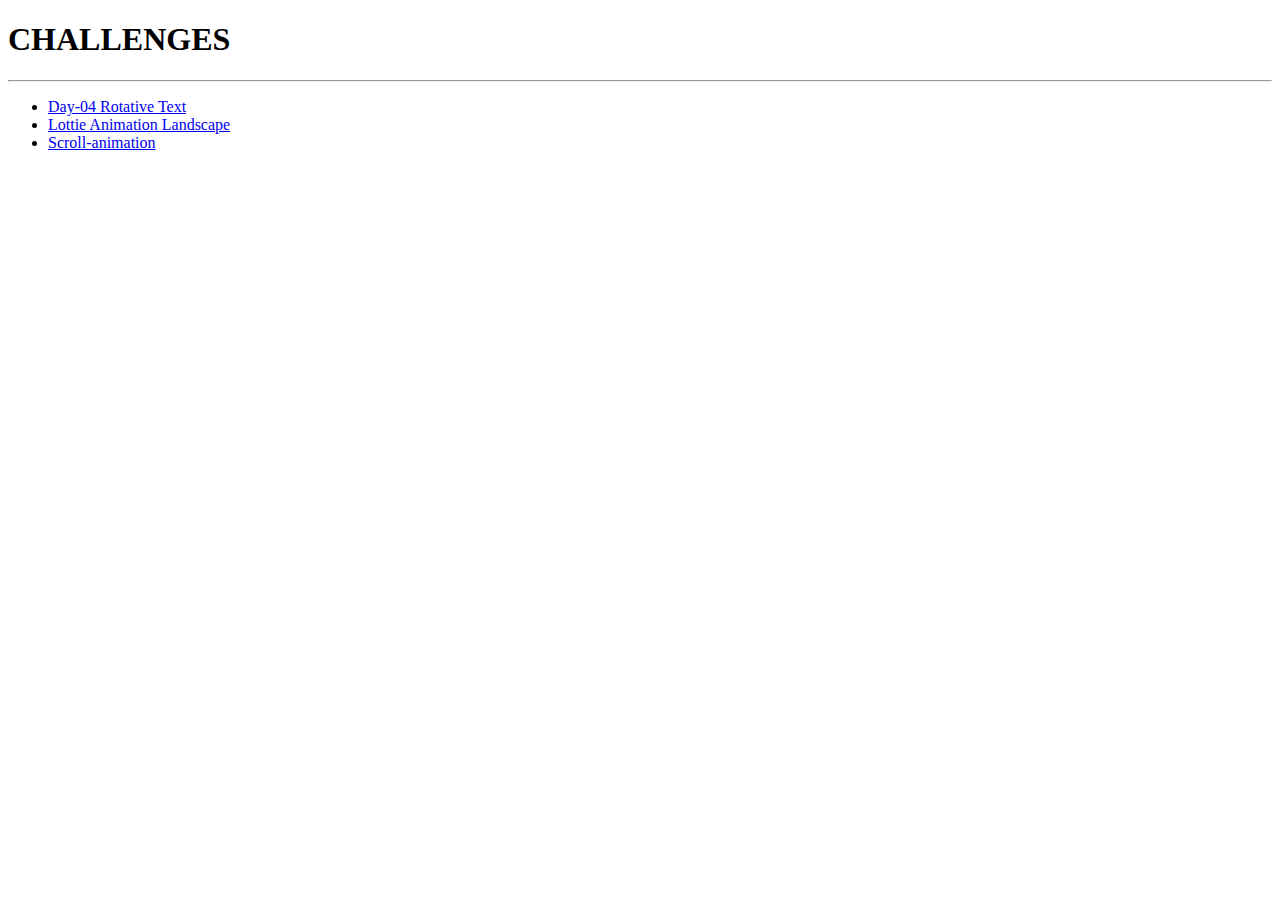
<file: index.html>
<!DOCTYPE html>
<html lang="en">
<head>
  <meta charset="UTF-8">
  <meta name="viewport" content="width=device-width, initial-scale=1.0">
  <title>CSS-ANIMATION-CHALLENGES</title>
</head>
<body>
  <h1>CHALLENGES</h1>
  <hr>

  <ul>
    <li><a href="./Challenges/day-04/day-04-rotative-text.html">Day-04 Rotative Text</a></li>
    <li><a href="./Challenges/lottie-animated-landscape/index.html">Lottie Animation Landscape</a></li>
    <li><a href="./Challenges/scroll-animation/index.html">Scroll-animation</a></li>
  </ul>
</body>
</html>
</file>
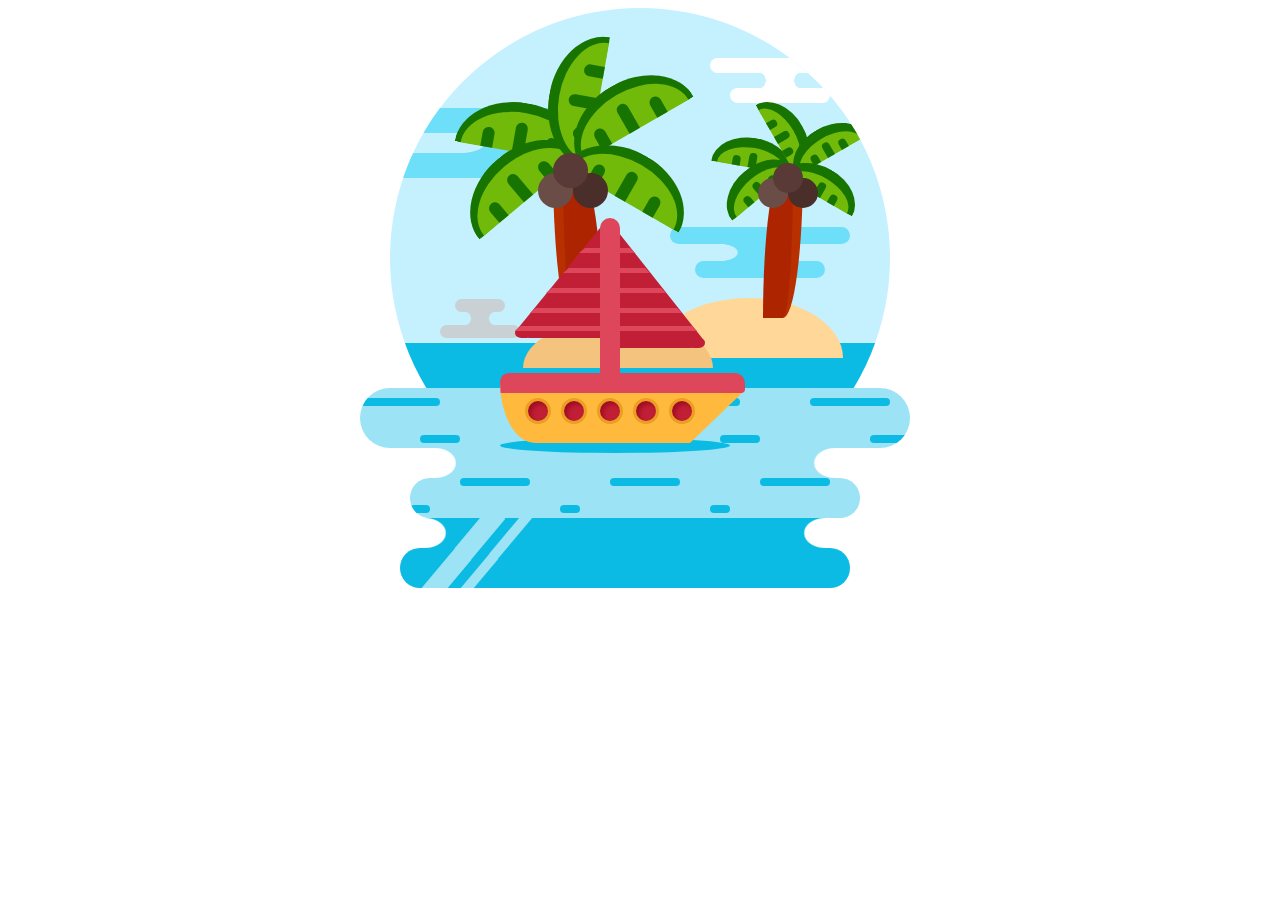
<file: Challenges/lottie-animated-landscape/index.html>
<!DOCTYPE html>
<html lang="en">
<head>
  <meta charset="UTF-8">
  <meta name="viewport" content="width=device-width, initial-scale=1.0">
  <link rel="stylesheet" href="index.css">
  <title>Lottie animated landscape</title>
</head>
<body>
  <div class='landscape landscape-container'>
    <div class='landscape-background'>
      <div class='sky-container'>
        <div class='sky-background'>
          <div class='cloud-large'>
            <div class='cloud-top'></div>
            <div class='cloud-middle'></div>
            <div class='cloud-bottom'></div>
          </div>
          <div class='cloud-small'>
            <div class='cloud-top'></div>
            <div class='cloud-middle'></div>
            <div class='cloud-bottom'></div>
          </div>
          <div class='cloud-tiny'>
            <div class='cloud-top'></div>
            <div class='cloud-middle'></div>
            <div class='cloud-bottom'></div>
          </div>
          <div class='cloud-medium'>
            <div class='cloud-top'></div>
            <div class='cloud-middle'></div>
            <div class='cloud-bottom'></div>
          </div>
        </div>
        <div class='sky-background'>
          <div class='cloud-large'>
            <div class='cloud-top'></div>
            <div class='cloud-middle'></div>
            <div class='cloud-bottom'></div>
          </div>
          <div class='cloud-small'>
            <div class='cloud-top'></div>
            <div class='cloud-middle'></div>
            <div class='cloud-bottom'></div>
          </div>
          <div class='cloud-tiny'>
            <div class='cloud-top'></div>
            <div class='cloud-middle'></div>
            <div class='cloud-bottom'></div>
          </div>
          <div class='cloud-medium'>
            <div class='cloud-top'></div>
            <div class='cloud-middle'></div>
            <div class='cloud-bottom'></div>
          </div>
        </div>
      </div>
      <div class='skyline-ocean'>
        <div class='big-islan-container'>
          <div class='island back-big-island'>
            <div class='palm-right-container'>
              <div class='big-tree tree-right'>
                <div class='leaf-container'> 
                  <div class='leaf leaf-five'>
                    <div class='veins'>
                      <div class='vein'></div>
                      <div class='vein bigVein'></div>
                      <div class='vein'></div>
                    </div>
                  </div>
                  <div class='leaf leaf-one'>
                    <div class='veins'>
                      <div class='vein'></div>
                      <div class='vein bigVein'></div>
                      <div class='vein'></div>
                    </div>
                  </div>
                  <div class='leaf leaf-two'>
                    <div class='veins'>
                      <div class='vein'></div>
                      <div class='vein bigVein'></div>
                      <div class='vein'></div>
                    </div>
                  </div>
                  <div class='leaf leaf-three'>
                    <div class='veins'>
                      <div class='vein'></div>
                      <div class='vein bigVein'></div>
                      <div class='vein'></div>
                    </div>
                  </div>
                  <div class='leaf leaf-four'>
                    <div class='veins'>
                      <div class='vein'></div>
                      <div class='vein bigVein'></div>
                      <div class='vein'></div>
                    </div>
                  </div>
                </div>
                <div class='cocunuts-container'>
                  <div class='cocunut cocunut-one'></div>
                  <div class='cocunut cocunut-two'></div>
                  <div class='cocunut cocunut-three'></div>
                </div>
              </div>
            </div>
          </div>
          <div class='island front-big-island'>
            <div class='palm-left-container'>
              <div class='big-tree tree-left'>
                <div class='leaf-container'>
                  <div class='leaf leaf-five'>
                    <div class='veins'>
                      <div class='vein'></div>
                      <div class='vein bigVein'></div>
                      <div class='vein'></div>
                    </div>
                  </div>
                  <div class='leaf leaf-one'>
                    <div class='veins'>
                      <div class='vein'></div>
                      <div class='vein bigVein'></div>
                      <div class='vein'></div>
                    </div>
                  </div>
                  <div class='leaf leaf-two'>
                    <div class='veins'>
                      <div class='vein'></div>
                      <div class='vein bigVein'></div>
                      <div class='vein'></div>
                    </div>
                  </div>
                  <div class='leaf leaf-three'>
                    <div class='veins'>
                      <div class='vein'></div>
                      <div class='vein bigVein'></div>
                      <div class='vein'></div>
                    </div>
                  </div>
                  <div class='leaf leaf-four'>
                    <div class='veins'>
                      <div class='vein'></div>
                      <div class='vein bigVein'></div>
                      <div class='vein'></div>
                    </div>
                  </div>
                </div>
                <div class='cocunuts-container'>
                  <div class='cocunut cocunut-one'></div>
                  <div class='cocunut cocunut-two'></div>
                  <div class='cocunut cocunut-three'></div>
                </div>
              </div>
            </div>
          </div>
        </div>
        <div class='small-islan-container'>
          <div class='island back-small-island'>
            <div class='palm-right-container'>
              <div class='small-tree tree-right'>
                <div class='leaf-container'> 
                  <div class='leaf leaf-five'>
                    <div class='veins'>
                      <div class='vein'></div>
                      <div class='vein bigVein'></div>
                      <div class='vein'></div>
                    </div>
                  </div>
                  <div class='leaf leaf-one'>
                    <div class='veins'>
                      <div class='vein'></div>
                      <div class='vein bigVein'></div>
                      <div class='vein'></div>
                    </div>
                  </div>
                  <div class='leaf leaf-two'>
                    <div class='veins'>
                      <div class='vein'></div>
                      <div class='vein bigVein'></div>
                      <div class='vein'></div>
                    </div>
                  </div>
                  <div class='leaf leaf-three'>
                    <div class='veins'>
                      <div class='vein'></div>
                      <div class='vein bigVein'></div>
                      <div class='vein'></div>
                    </div>
                  </div>
                  <div class='leaf leaf-four'>
                    <div class='veins'>
                      <div class='vein'></div>
                      <div class='vein bigVein'></div>
                      <div class='vein'></div>
                    </div>
                  </div>
                </div>
                <div class='cocunuts-container'>
                  <div class='cocunut cocunut-one'></div>
                  <div class='cocunut cocunut-two'></div>
                  <div class='cocunut cocunut-three'></div>
                </div>
              </div>
            </div>
          </div>
          <div class='island front-small-island'>
            <div class='palm-left-container'>
              <div class='small-tree tree-left'>
                <div class='leaf-container'>
                  <div class='leaf leaf-five'>
                    <div class='veins'>
                      <div class='vein'></div>
                      <div class='vein bigVein'></div>
                      <div class='vein'></div>
                    </div>
                  </div>
                  <div class='leaf leaf-one'>
                    <div class='veins'>
                      <div class='vein'></div>
                      <div class='vein bigVein'></div>
                      <div class='vein'></div>
                    </div>
                  </div>
                  <div class='leaf leaf-two'>
                    <div class='veins'>
                      <div class='vein'></div>
                      <div class='vein bigVein'></div>
                      <div class='vein'></div>
                    </div>
                  </div>
                  <div class='leaf leaf-three'>
                    <div class='veins'>
                      <div class='vein'></div>
                      <div class='vein bigVein'></div>
                      <div class='vein'></div>
                    </div>
                  </div>
                  <div class='leaf leaf-four'>
                    <div class='veins'>
                      <div class='vein'></div>
                      <div class='vein bigVein'></div>
                      <div class='vein'></div>
                    </div>
                  </div>
                </div>
                <div class='cocunuts-container'>
                  <div class='cocunut cocunut-one'></div>
                  <div class='cocunut cocunut-two'></div>
                  <div class='cocunut cocunut-three'></div>
                </div>
              </div>
            </div>
          </div>
        </div>
        <div class='big-islan-container'>
          <div class='island back-big-island'>
            <div class='palm-right-container'>
              <div class='big-tree tree-right'>
                <div class='leaf-container'> 
                  <div class='leaf leaf-five'>
                    <div class='veins'>
                      <div class='vein'></div>
                      <div class='vein bigVein'></div>
                      <div class='vein'></div>
                    </div>
                  </div>
                  <div class='leaf leaf-one'>
                    <div class='veins'>
                      <div class='vein'></div>
                      <div class='vein bigVein'></div>
                      <div class='vein'></div>
                    </div>
                  </div>
                  <div class='leaf leaf-two'>
                    <div class='veins'>
                      <div class='vein'></div>
                      <div class='vein bigVein'></div>
                      <div class='vein'></div>
                    </div>
                  </div>
                  <div class='leaf leaf-three'>
                    <div class='veins'>
                      <div class='vein'></div>
                      <div class='vein bigVein'></div>
                      <div class='vein'></div>
                    </div>
                  </div>
                  <div class='leaf leaf-four'>
                    <div class='veins'>
                      <div class='vein'></div>
                      <div class='vein bigVein'></div>
                      <div class='vein'></div>
                    </div>
                  </div>
                </div>
                <div class='cocunuts-container'>
                  <div class='cocunut cocunut-one'></div>
                  <div class='cocunut cocunut-two'></div>
                  <div class='cocunut cocunut-three'></div>
                </div>
              </div>
            </div>
          </div>
          <div class='island front-big-island'>
            <div class='palm-left-container'>
              <div class='big-tree tree-left'>
                <div class='leaf-container'>
                  <div class='leaf leaf-five'>
                    <div class='veins'>
                      <div class='vein'></div>
                      <div class='vein bigVein'></div>
                      <div class='vein'></div>
                    </div>
                  </div>
                  <div class='leaf leaf-one'>
                    <div class='veins'>
                      <div class='vein'></div>
                      <div class='vein bigVein'></div>
                      <div class='vein'></div>
                    </div>
                  </div>
                  <div class='leaf leaf-two'>
                    <div class='veins'>
                      <div class='vein'></div>
                      <div class='vein bigVein'></div>
                      <div class='vein'></div>
                    </div>
                  </div>
                  <div class='leaf leaf-three'>
                    <div class='veins'>
                      <div class='vein'></div>
                      <div class='vein bigVein'></div>
                      <div class='vein'></div>
                    </div>
                  </div>
                  <div class='leaf leaf-four'>
                    <div class='veins'>
                      <div class='vein'></div>
                      <div class='vein bigVein'></div>
                      <div class='vein'></div>
                    </div>
                  </div>
                </div>
                <div class='cocunuts-container'>
                  <div class='cocunut cocunut-one'></div>
                  <div class='cocunut cocunut-two'></div>
                  <div class='cocunut cocunut-three'></div>
                </div>
              </div>
            </div>
          </div>
        </div>
        <div class='small-islan-container'>
          <div class='island back-small-island'>
            <div class='palm-right-container'>
              <div class='small-tree tree-right'>
                <div class='leaf-container'> 
                  <div class='leaf leaf-five'>
                    <div class='veins'>
                      <div class='vein'></div>
                      <div class='vein bigVein'></div>
                      <div class='vein'></div>
                    </div>
                  </div>
                  <div class='leaf leaf-one'>
                    <div class='veins'>
                      <div class='vein'></div>
                      <div class='vein bigVein'></div>
                      <div class='vein'></div>
                    </div>
                  </div>
                  <div class='leaf leaf-two'>
                    <div class='veins'>
                      <div class='vein'></div>
                      <div class='vein bigVein'></div>
                      <div class='vein'></div>
                    </div>
                  </div>
                  <div class='leaf leaf-three'>
                    <div class='veins'>
                      <div class='vein'></div>
                      <div class='vein bigVein'></div>
                      <div class='vein'></div>
                    </div>
                  </div>
                  <div class='leaf leaf-four'>
                    <div class='veins'>
                      <div class='vein'></div>
                      <div class='vein bigVein'></div>
                      <div class='vein'></div>
                    </div>
                  </div>
                </div>
                <div class='cocunuts-container'>
                  <div class='cocunut cocunut-one'></div>
                  <div class='cocunut cocunut-two'></div>
                  <div class='cocunut cocunut-three'></div>
                </div>
              </div>
            </div>
          </div>
          <div class='island front-small-island'>
            <div class='palm-left-container'>
              <div class='small-tree tree-left'>
                <div class='leaf-container'>
                  <div class='leaf leaf-five'>
                    <div class='veins'>
                      <div class='vein'></div>
                      <div class='vein bigVein'></div>
                      <div class='vein'></div>
                    </div>
                  </div>
                  <div class='leaf leaf-one'>
                    <div class='veins'>
                      <div class='vein'></div>
                      <div class='vein bigVein'></div>
                      <div class='vein'></div>
                    </div>
                  </div>
                  <div class='leaf leaf-two'>
                    <div class='veins'>
                      <div class='vein'></div>
                      <div class='vein bigVein'></div>
                      <div class='vein'></div>
                    </div>
                  </div>
                  <div class='leaf leaf-three'>
                    <div class='veins'>
                      <div class='vein'></div>
                      <div class='vein bigVein'></div>
                      <div class='vein'></div>
                    </div>
                  </div>
                  <div class='leaf leaf-four'>
                    <div class='veins'>
                      <div class='vein'></div>
                      <div class='vein bigVein'></div>
                      <div class='vein'></div>
                    </div>
                  </div>
                </div>
                <div class='cocunuts-container'>
                  <div class='cocunut cocunut-one'></div>
                  <div class='cocunut cocunut-two'></div>
                  <div class='cocunut cocunut-three'></div>
                </div>
              </div>
            </div>
          </div>
        </div>
      </div>
    </div>
    <div class='landscape-ocean'>
      <div class='landscape-oceanLight'>
        <div class='sailboat-container'>
          <div class='sailboat-shadow'></div>
          <div class='sail'>
            <div class='headsail'></div>
            <div class='mainsail'></div>
          </div>
          <div class='mast'></div>
          <div class='battens-container'>
            <div class='battens battenOne'></div>
            <div class='battens battenTwo'></div>
            <div class='battens battenThree'></div>
            <div class='battens battenFour'></div>
            <div class='battens battenFive'></div>
          </div>
          <div class='hull'>
            <div class='stern'></div>
            <div class='bodyHull'></div>
            <div class='bow'>
              <div class='bowTop'></div>
              <div class='bowdown'></div>
            </div>
          </div>
          <div class='windows'>
            <div class='window'></div>
            <div class='window'></div>
            <div class='window'></div>
            <div class='window'></div>
            <div class='window'></div>
          </div>
        </div>
        <div class='oceanLight-container'>
          <div class='oceanLight-top'>
            <div class='tide-container'>
              <div class='tide-top'>
                <div class='wave wave-extra-large'></div>
                <div class='wave wave-small'></div>
              </div>
              <div class='tide-top'>
                <div class='wave wave-extra-large'></div>
                <div class='wave wave-small'></div>
              </div>
              <div class='tide-top'>
                <div class='wave wave-extra-large'></div>
                <div class='wave wave-small'></div>
              </div>
              <div class='tide-top'>
                <div class='wave wave-extra-large'></div>
                <div class='wave wave-small'></div>
              </div>
              <div class='tide-top'>
                <div class='wave wave-extra-large'></div>
                <div class='wave wave-small'></div>
              </div>
              <div class='tide-top'>
                <div class='wave wave-extra-large'></div>
                <div class='wave wave-small'></div>
              </div>
            </div>
          </div>
          <div class='oceanLight-middle'>
            <!--<div class='tide-container'>
              <div class='tide-middle'>
                <div class='wave wave-medium'></div>
              </div>
              <div class='tide-middle'>
                <div class='wave wave-medium'></div>
              </div>
              <div class='tide-middle'>
                <div class='wave wave-medium'></div>
              </div>
              <div class='tide-middle'>
                <div class='wave wave-medium'></div>
              </div>
              <div class='tide-middle'>
                <div class='wave wave-medium'></div>
              </div>
            </div>-->
          </div>
          <div class='oceanLight-bottom'>
            <div class='tide-container'>
              <div class='tide-bottom'>
                <div class='wave wave-large'></div>
                <div class='wave wave-tiny'></div>
              </div>
              <div class='tide-bottom'>
                <div class='wave wave-large'></div>
                <div class='wave wave-tiny'></div>
              </div>
              <div class='tide-bottom'>
                <div class='wave wave-large'></div>
                <div class='wave wave-tiny'></div>
              </div>
              <div class='tide-bottom'>
                <div class='wave wave-large'></div>
                <div class='wave wave-tiny'></div>
              </div>
              <div class='tide-bottom'>
                <div class='wave wave-large'></div>
                <div class='wave wave-tiny'></div>
              </div>
            </div>
          </div>
        </div>
      </div>
      <div class='landscape-oceanDark'>
        <div class='oceanDark-top'>
          <div class='ocean-currents-container'>
            <div class='ocean-currents'></div>
          </div>
        </div>
        <div class='oceanDark-middle'>
          <div class='ocean-currents-container'>
            <div class='ocean-currents'></div>
          </div>
        </div>
      </div>
    </div>
  </div>
</body>
</html>
</file>
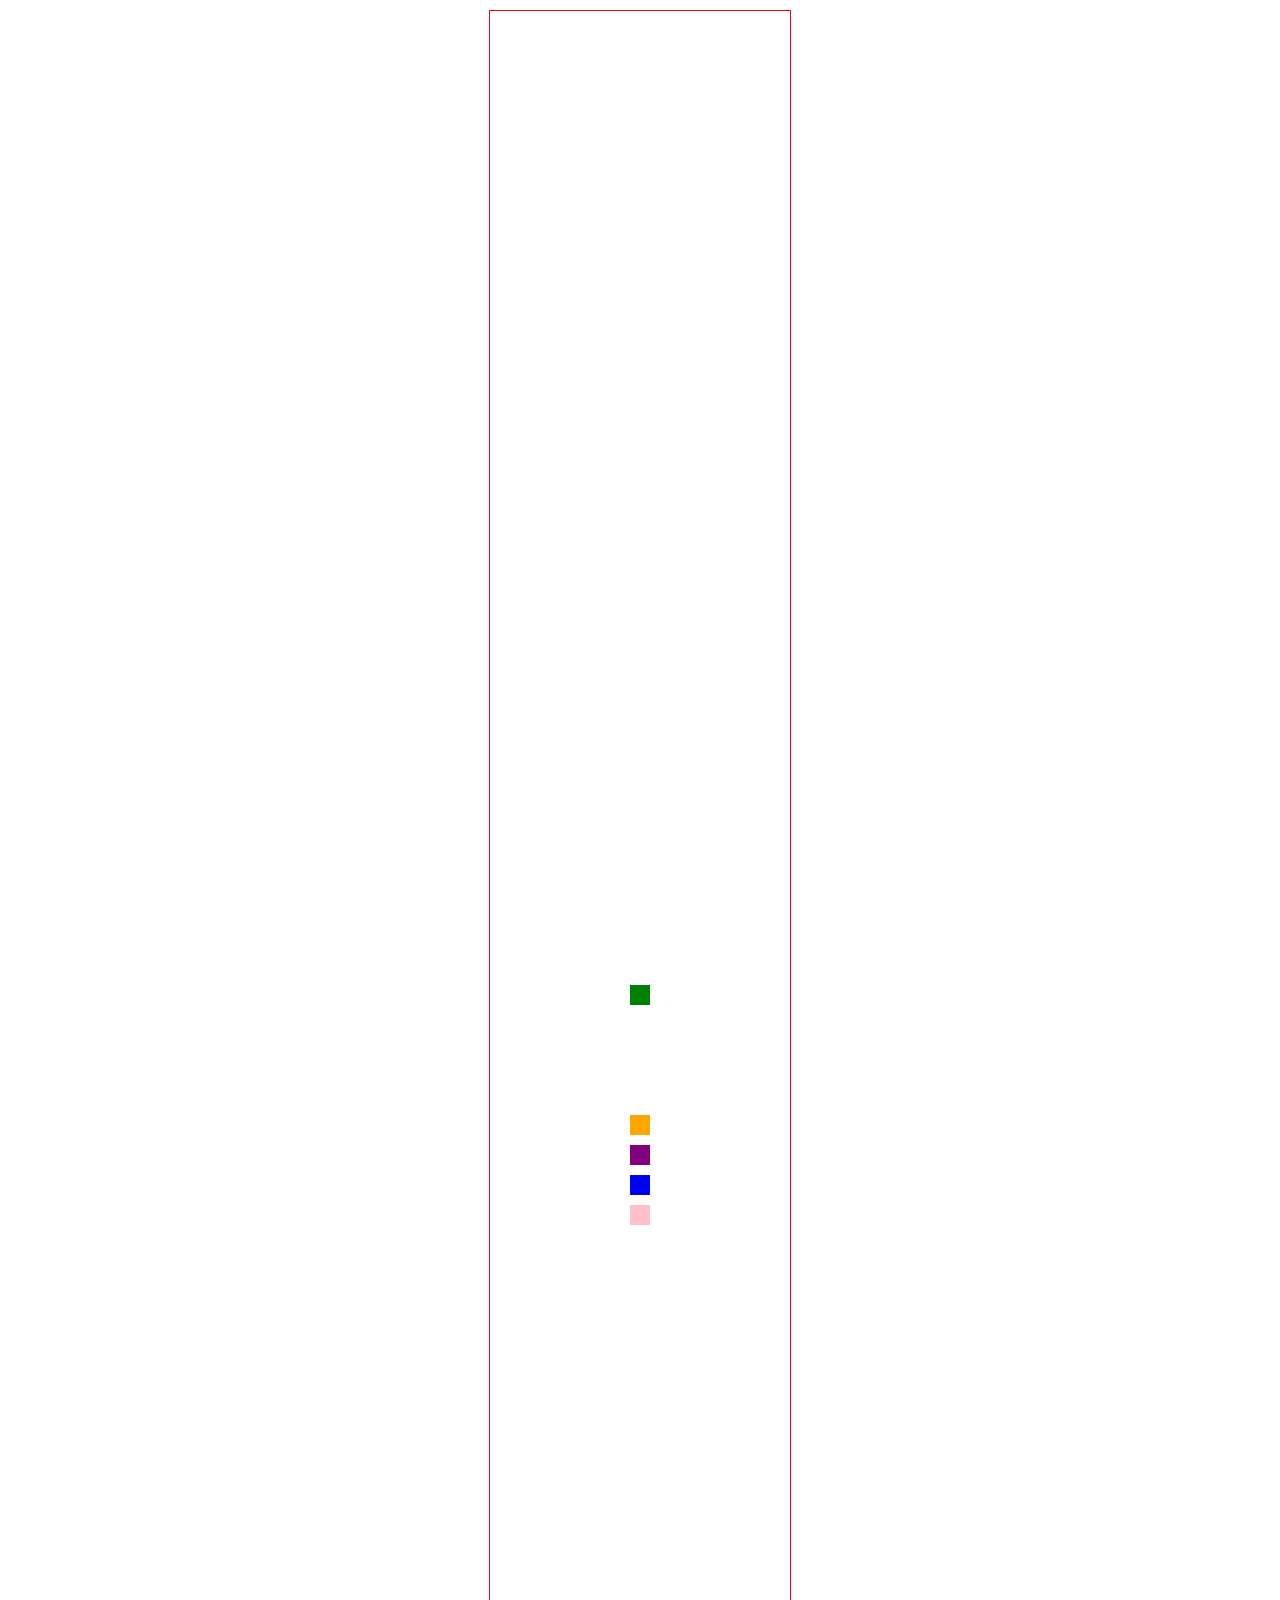
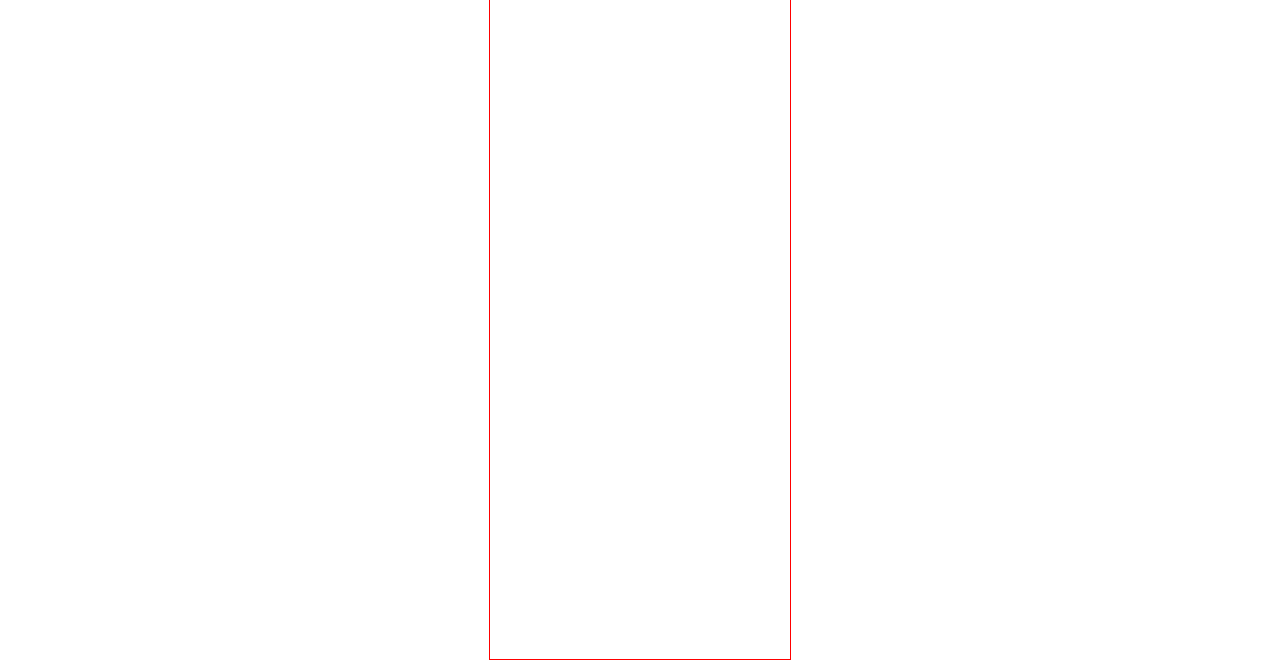
<file: Challenges/scroll-animation-2/index.html>
<!DOCTYPE html>
<html lang="en">
<head>
  <meta charset="UTF-8">
  <meta name="viewport" content="width=device-width, initial-scale=1.0">
  <link rel="stylesheet" href="style.css">
  <script src="blocks.js"></script>
  <title>Scroll animation blocks</title>
</head>
<body>
  <div class="containner">
    <div class="block block1"></div>
    <div class="block block2"></div>
    <div class="block block3"></div>  
    <div class="block block4"></div>  
    <div class="block block5"></div>  
  </div>
</body>
</html>
</file>
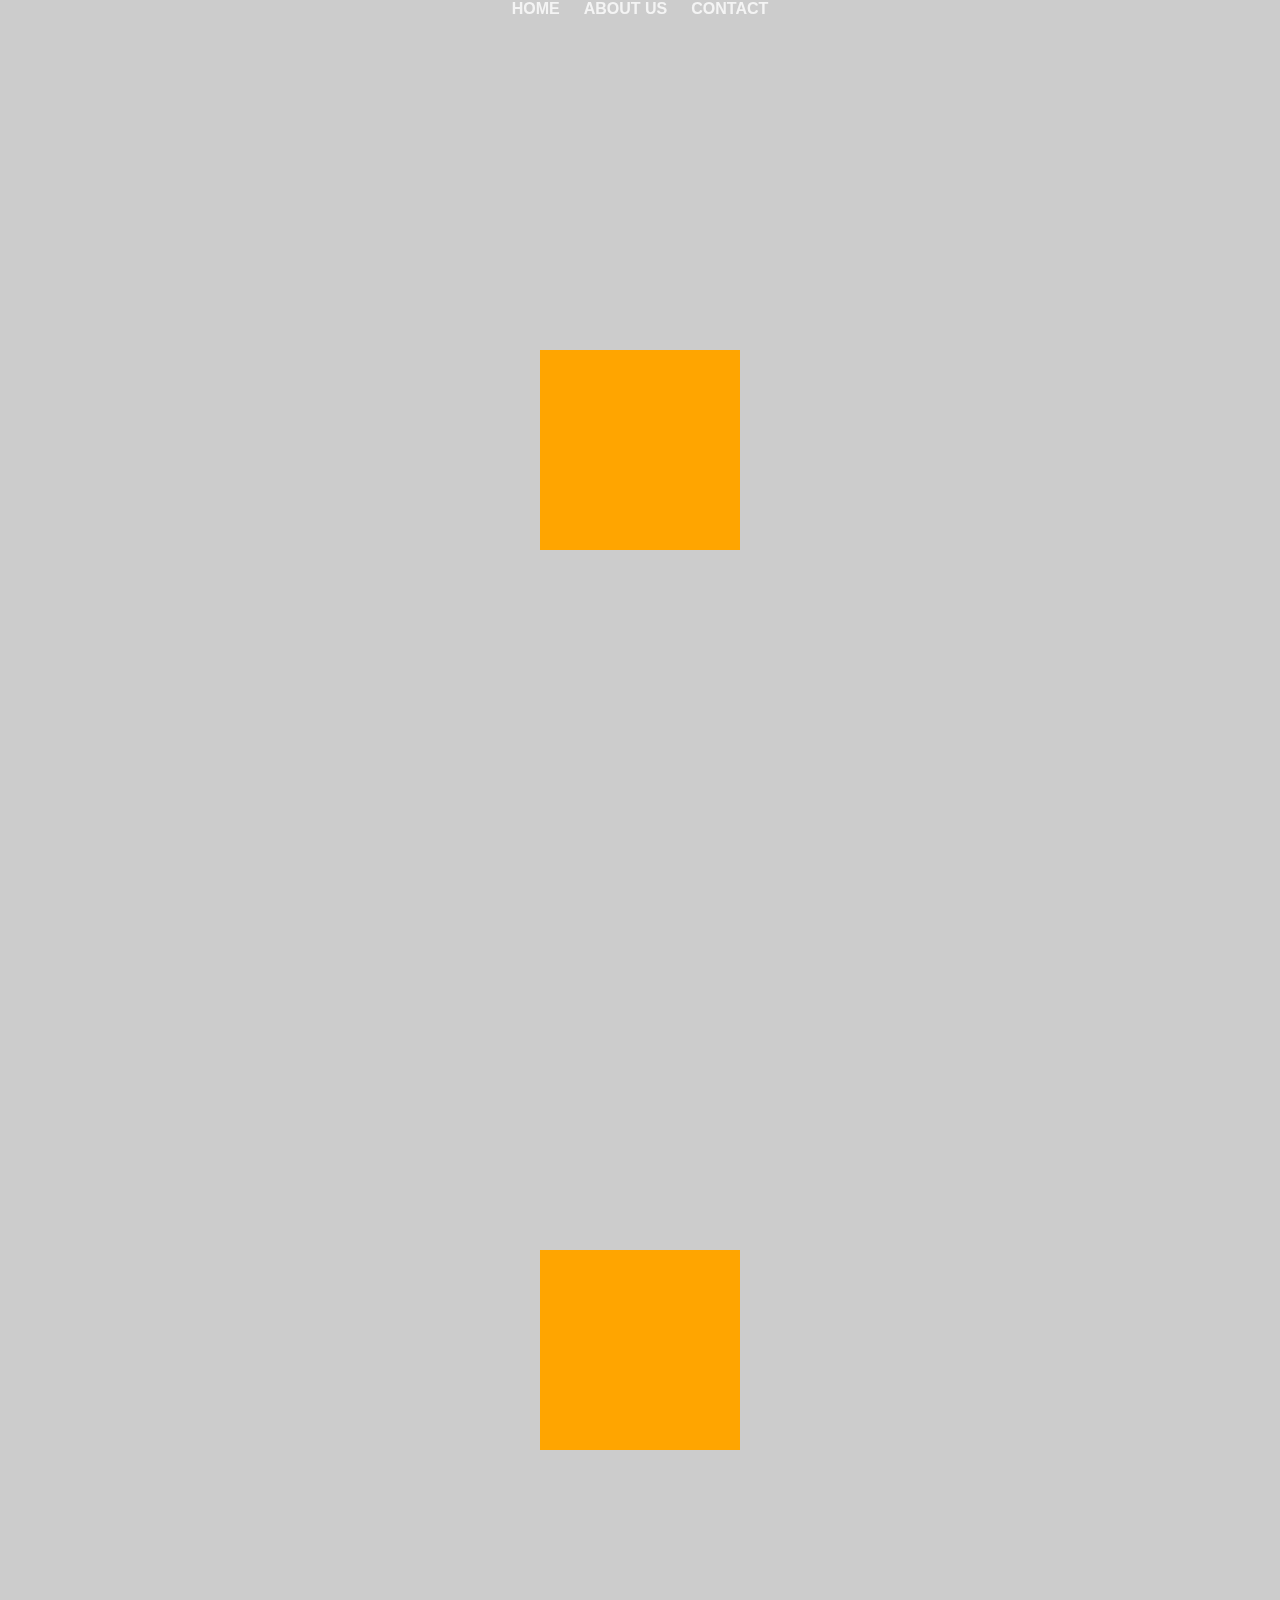
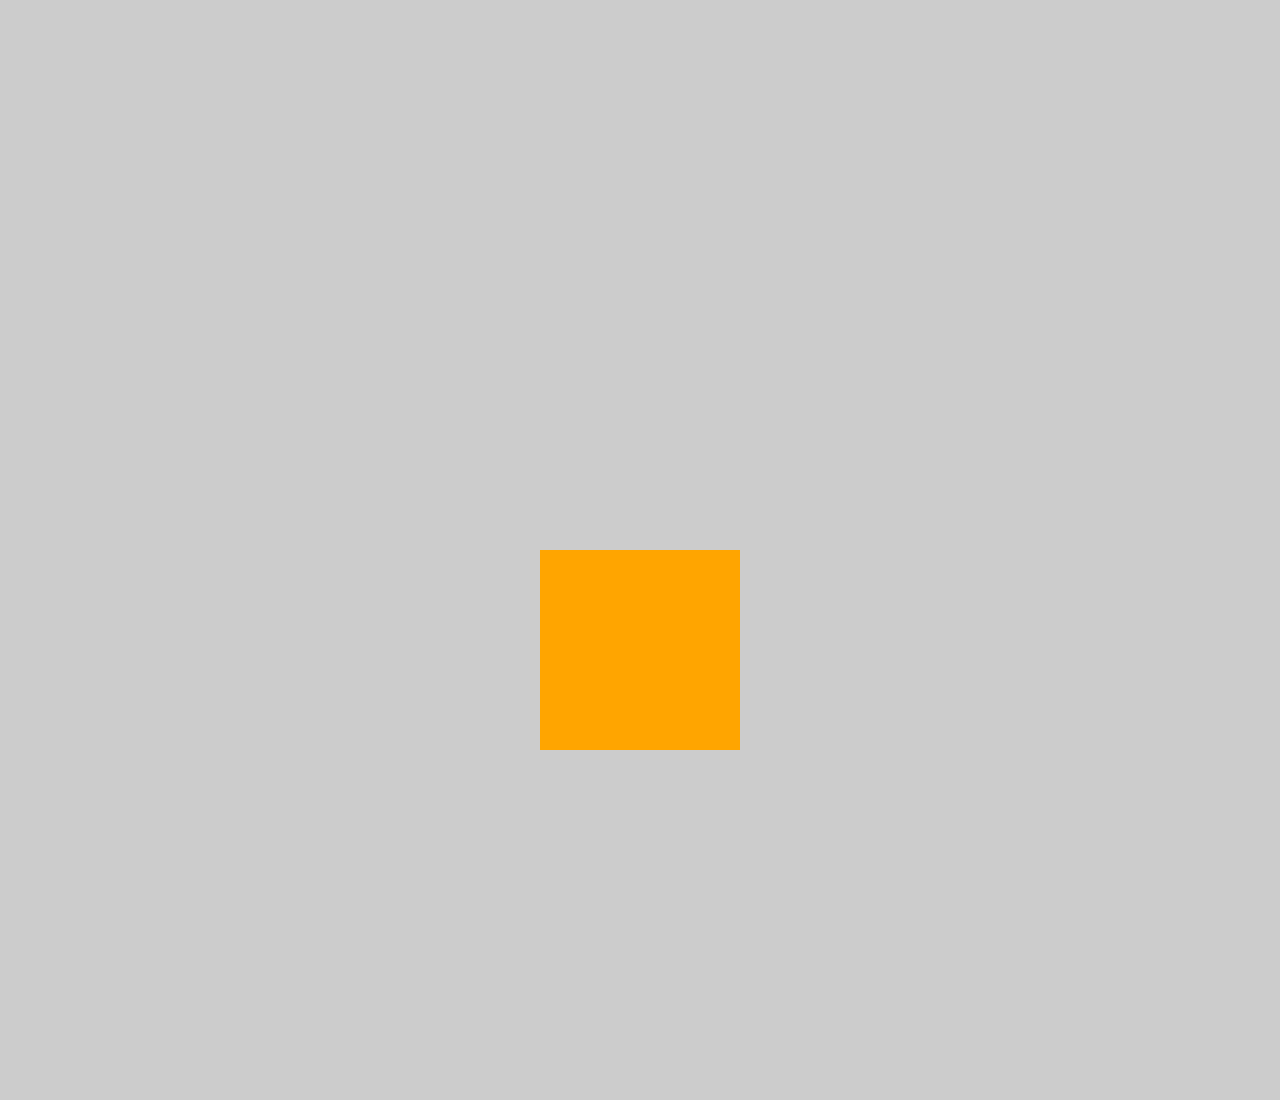
<file: Challenges/scroll-animation/index.html>
<!DOCTYPE html>
<html lang="en">
<head>
  <meta charset="UTF-8">
  <meta name="viewport" content="width=device-width, initial-scale=1.0">
  <link rel="stylesheet" href="styles.css">
  <script src="index.js"></script>
  <title>Scrollin animation</title>
</head>
<body>
  <div class="page-content">
    <nav>
      <ul>
        <li><a href="#home">Home</a></li>
        <li><a href="#about-us">About Us</a></li>
        <li><a href="#contact">Contact</a></li>
      </ul>
    </nav>
    <main>
      <section id="home">
        <div class="square square-animation"></div>
      </section>
      <section id="about-us">
        <div class="square"></div>
      </section>
      <section id="contact">
        <div id="square1" class="square"></div>
      </section>
    </main>
  </div>
</body>
</html>
</file>
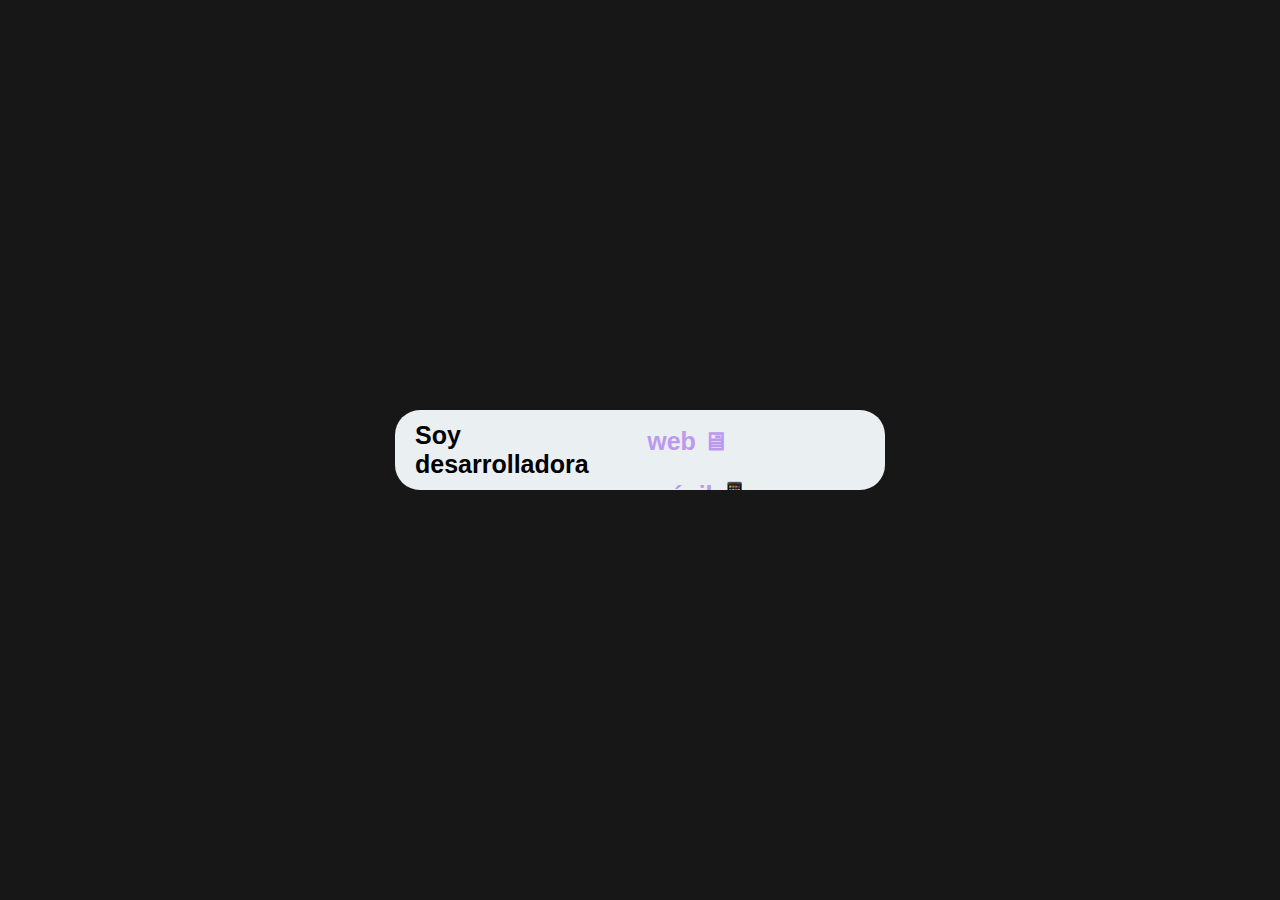
<file: Challenges/day-04/day-04-rotative-text.html>
<!DOCTYPE html>
<html lang="en">
<head>
  <meta charset="UTF-8">
  <meta name="viewport" content="width=device-width, initial-scale=1.0">
  <link rel="stylesheet" href="day-04-rotative-text.css">
  <title>Challenge Day 04</title>
</head>
<body>
  <div class="container">
    <div class="input">
      <span class="profession"> Soy desarrolladora </span>
      <div class="profession-type">
        <p> web 🖥 </p>
        <p> móvil 📱 </p>
        <p> de videojuegos 🎮 </p>
        <p> web 🖥 </p>
      </div>
    </div>
  </div>
</body>
</html>
</file>
<file: Challenges/lottie-animated-landscape/index.css>
body,
.landscape.landscape-container {
  align-items: center;
  display: flex;
  flex-direction: column;
  justify-content: center;
  position: relative;
}

/*Color Pallet*/
:root {  
  --color-cardinal: #C11F35;
  --color-cerulean: #0BBBE3;
  --color-christi: #71BA09;
  --color-congo-brown: #593A37;
  --color-english-walnut: #492E2A;
  --color-ferra: #6B4D47;
  --color-fire: #B82F00;
  --color-fire-bush: #EA9E24;
  --color-golden-sand: #F4C37D;
  --color-japanese-laurel: #187401;
  --color-malibu: #6EDFF9;
  --color-mandy: #DD465B;
  --color-milano-red: #AD2500;
  --color-onahau: #C5F1FF;
  --color-peach-orange: #FFD899;
  --color-sail: #9DE3F6;
  --color-tiara: #C9D1D4;
  --color-yellow-orange: #FFB93D;
  --color-white: #FFFFFF;
}

/*Start Sailboat Style*/
.sailboat-container {
  animation-name: move-sailboat;
  animation-iteration-count: infinite;
  animation-duration: 10s;
  animation-delay: 2s;
  bottom: 40px;
  display: flex;
  display: block; /*hide sailboat*/
  height: 250px;
  left: 140px;
  position: absolute;
  width: 210px;
  z-index: 1;
}

.headsail {
  border-bottom: 110px solid var(--color-cardinal);
  border-radius: 0 0 0 20px;
  border-left: 90px solid transparent;
  height: 0;
  position: absolute;
  left: 10px;
  width: 0;
}

.headsail::after {
  content: '';
  background: var(--color-cardinal);
  border-radius: 50% 0 0 50%;
  height: 10px;
  left: -85px;
  position: absolute;
  top: 100px;
  width: 12px;
}

.mainsail {
  border-bottom: 120px solid var(--color-cardinal);
  border-radius: 0 0 20px 0;
  border-right: 95px solid transparent;
  height: 0;
  right: 0px;
  position: absolute;
  top: 0px;
  width: 0;
}

.mainsail::after {
  content: '';
  background: var(--color-cardinal);
  bottom: -120px;
  border-radius: 0 50% 50% 0;
  height: 10px;
  right: -90px;
  position: absolute;
  width: 12px;
}

.mast {
  background: var(--color-mandy);
  border-radius: 20px 20px 0 0;
  position: absolute;
  top: -10px;
  left: 100px;
  height: 155px;
  width: 20px;
}

.battens-container {
  height: 100px;
  left: 20px;
  position: absolute;
  top: 10px;
  width: 180px;
}

.battens {
  border-bottom: 5px solid var(--color-mandy);
  border-left: 6px solid transparent;
  border-right: 5px solid transparent;
  position: absolute;
}

.battenOne {
  top: 10px;
  left: 59px;
  width: 45px;
}

.battenTwo {
  top: 30px;
  left: 43px;
  width: 76px;
}

.battenThree {
  top: 50px;
  left: 26px;
  width: 109px;
}

.battenFour {
  top: 70px;
  left: 10px;
  width: 141px;
}

.battenFive {
  top: 88px;
  left: -5px;
  width: 171px;
}

.hull {
  position: absolute;
  width: 250px;
  height: 70px;
  top: 145px;
  right: -40px;
  display: flex;
  flex-direction: row;
}

.sailboat-shadow {
  background: var(--color-cerulean);
  border-radius: 50%;
  bottom: 25px;
  height: 15px;
  position: absolute;
  width: 230px;
}

.stern {
  width: 40px;
  height: 50px;
  background: var(--color-yellow-orange);
  border-radius: 10px 0 0 100%;
  border-top: 20px solid var(--color-mandy);
}

.bodyHull {
  width: 150px;
  height: 50px;
  background: var(--color-yellow-orange);
  border-top: 20px solid var(--color-mandy);
}

.bow .bowTop {
  width: 55px;
  height: 20px;
  background: var(--color-mandy);
  border-radius: 0 10px 4px 0;
}

.bow .bowdown {
  border-top: 50px solid var(--color-yellow-orange);
  border-right: 52px solid transparent;
  position: absolute;
  top: 20px;
}

.windows {
  display: flex;
  flex-direction: row;
  height: 25px;
  justify-content: space-around;
  left: 20px;
  position: absolute;
  top: 170px;
  width: 180px;
}

.window {
  background-color: var(--color-cardinal);
  border: 3px solid var(--color-fire-bush);
  border-radius: 50%;
  box-shadow: inset 3px 3px 4px rgba(160,12,33,255);
  height: 20px;
  width: 20px;
}

/*Start landScape background Style*/
.landscape-background {
  background: var(--color-onahau);
  border-radius: 50%;
  height: 500px;
  overflow: hidden;
  position: relative;
  width: 500px;
}

/************Sky style****************/
.sky-container {
  animation-name: move-clouds;
  animation-iteration-count: infinite;
  animation-duration: 35s;
  animation-timing-function: linear;
  display: flex;
  flex-direction: row;
  justify-content: space-around;
  width: fit-content;
}

.sky-background {
  width: 500px;
  height: 330px;
  position: relative;
}

.cloud-tiny,
.cloud-small,
.cloud-medium,
.cloud-large {
  align-items: center;
  display: flex;
  flex-direction: column;
  justify-content: center;
  position: absolute;
}

.cloud-large {
  top: 100px;
}

.cloud-small {
  right: 40px;
  top: 50px;
}

.cloud-medium {
  bottom: 60px;
  right: 40px;
}

.cloud-tiny {
  bottom: 0px;
  left: 50px;
}

.sky-background .cloud-large .cloud-top {
  background: var(--color-malibu);
  border-radius: 50px 50px;
  height: 25px;
  width: 200px;
}

.sky-background .cloud-large .cloud-middle {
  background:
    radial-gradient(95% 96% at left, transparent 50%, var(--color-malibu) 54%),
    radial-gradient(55% 96% at right, transparent 50%, var(--color-malibu) 54%);
  background-size: 50px 20px, 50px 20px;
  background-position: 0 0, 100% 0;
  background-repeat: no-repeat;
  height: 20px;
  width: 100px;
}

.sky-background .cloud-large .cloud-bottom {
  background: var(--color-malibu);
  border-radius: 50px 50px;
  height: 25px;
  width: 240px;
}

.sky-background .cloud-small .cloud-top {
  background: var(--color-white);
  border-radius: 50px 50px;
  height: 15px;
  width: 140px;
}

.sky-background .cloud-small .cloud-middle {
  background:
    radial-gradient(55% 96% at left, transparent 50%, var(--color-white) 54%),
    radial-gradient(55% 96% at right, transparent 50%, var(--color-white) 54%);
  background-size: 20px 15px, 20px 15px;
  background-position: 0 0, 100% 0;
  background-repeat: no-repeat;
  height: 15px;
  width: 40px;
}

.sky-background .cloud-small .cloud-bottom {
  background: var(--color-white);
  border-radius: 50px 50px;
  height: 15px;
  width: 100px;
}

.sky-background .cloud-tiny .cloud-top {
  background: var(--color-tiara);
  border-radius: 50px 50px;
  height: 13px;
  width: 50px;
}

.sky-background .cloud-tiny .cloud-middle {
  background:
    radial-gradient(75% 96% at left, transparent 50%, var(--color-tiara) 54%),
    radial-gradient(75% 96% at right, transparent 50%, var(--color-tiara) 54%);
  background-size: 15px 13px, 15px 13px;
  background-position: 0 0, 100% 0;
  background-repeat: no-repeat;
  height: 13px;
  width: 30px;
}

.sky-background .cloud-tiny .cloud-bottom {
  background: var(--color-tiara);
  border-radius: 50px 50px;
  height: 13px;
  width: 80px;
}

.sky-background .cloud-medium .cloud-top {
  background: var(--color-malibu);
  border-radius: 50px 50px;
  height: 17px;
  width: 180px;
}

.sky-background .cloud-medium .cloud-middle {
  background:
    radial-gradient(85% 96% at left, transparent 50%, var(--color-malibu) 54%),
    radial-gradient(85% 96% at right, transparent 50%, var(--color-malibu) 54%);
  background-size: 40px 17px, 40px 17px;
  background-position: 0 0, 100% 0;
  background-repeat: no-repeat;
  height: 17px;
  width: 80px;
}

.sky-background .cloud-medium .cloud-bottom {
  background: var(--color-malibu);
  border-radius: 50px 50px;
  height: 17px;
  width: 130px;
}

/*Start Island Style*/
.skyline-ocean {
  align-items: center;
  animation-name: move-islands;
  animation-iteration-count: infinite;
  animation-duration: 25s;
  animation-timing-function: linear;
  background: var(--color-cerulean);
  bottom: 115px;
  display: flex;
  /*display: none;*/
  flex-direction: row;
  height: 50px;
  justify-content: space-around;
  left: 15px;
  position: absolute;
  width: 2100px;
}

.big-islan-container {
  position: relative;
  width: 320px;
}

.small-islan-container {
  position: relative;
  width: 260px;
}

.island {
  border-radius: 50% / 100% 100% 0 0;
  position: absolute;
}

.front-big-island {
  background: var(--color-golden-sand);
  bottom: 0px;
  height: 50px;
  width: 190px;
}

.front-small-island {
  background: var(--color-golden-sand);
  bottom: 0px;
  height: 40px;
  width: 160px;
}

.back-big-island {
  background: var(--color-peach-orange);
  bottom: 10px;
  right: 0px;
  height: 60px;
  width: 190px;
}

.back-small-island {
  background: var(--color-peach-orange);
  bottom: 10px;
  right: 0px;
  height: 50px;
  width: 160px;
}

.palm-right-container {
  width: 60px;
  height: 170px;
  position: absolute;
  bottom: 20px;
  right: 20px
}

.palm-left-container {
  width: 60px;
  height: 170px;
  position: absolute;
  bottom: 30px;
  left: 30px
}

.big-tree {
  background: var(--color-milano-red);
  position: absolute;
  width: 40px;
  height: 170px;
}

.small-tree {
  background: var(--color-milano-red);
  position: absolute;
  width: 30px;
  height: 130px;
}

.leaf-container {
  position: absolute;
  left: 5px;
  top: -15px;
}

.cocunuts-container {
  width: 70px;
  height: 55px;
  position: absolute;
  top: -15px;
  left: -25px;
}

.cocunut {
  width: 35px;
  height: 35px;
  border-radius: 50%;
}

.cocunut-one {
  position: absolute;
  bottom: 0px;
  right: 0px;
  background: var(--color-english-walnut);
}

.cocunut-two {
  position: absolute;
  bottom: 0px;
  left: 0px;
  background: var(--color-ferra);
}

.cocunut-three {
  position: absolute;
  top: 0px;
  left: 15px;
  background: var(--color-congo-brown);
}

.tree-right {
  border-radius: 50% 0% / 100% 0;
  border-right: 10px solid var(--color-fire);
}

.tree-left {
  border-radius: 0 50% / 0 100%;
  border-left: 10px solid var(--color-fire);
}

.leaf {
  width: 120px;
  height: 40px;
  border-radius: 50% / 100% 100% 0 0;
  background: var(--color-christi);
  border-left: 6px solid;
  border-right: 6px solid;
  border-top: 10px solid;
  border-color: var(--color-japanese-laurel);
  position: relative;
}

.leaf-one {
  position: absolute;
  left: -120px;
  transform: rotate(-40deg)
}

.leaf-two {
  position: absolute;
  left: -60px;
  top: -80px;
  transform: rotate(-80deg)
}

.leaf-three {
  position: absolute;
  left: -10px;
  top: -70px;
  transform: rotate(-30deg)
}

.leaf-four {
  transform: rotate(30deg)
}

.leaf-five {
  position: absolute;
  left: -110px;
  top: -50px;
  transform: rotate(10deg);
}

.veins {
  align-items: end;
  bottom: 0px;
  display: flex;
  gap: 20px;
  left: 20px;
  position: absolute;
}

.vein {
  background: var(--color-japanese-laurel);
  border-radius: 20px 20px 0 0;
  height: 20px;
  width: 12px;
}

.bigVein {
  height: 30px;
}

.big-islan-container .back-big-island .palm-right-container .tree-right {
  height: 150px;
  width: 30px;
}

.big-islan-container .back-big-island .palm-right-container .tree-right .leaf {
  height: 20px;
  width: 70px;
}

.big-islan-container .back-big-island .palm-right-container .tree-right .leaf .veins {
  gap: 8px;
  left: 15px;
}

.big-islan-container .back-big-island .palm-right-container .tree-right .leaf .veins .vein {
  height: 10px;
  width: 8px;
}

.big-islan-container .back-big-island .palm-right-container .tree-right .leaf-container {
  left: 30px;
  top: 10px;
}

.big-islan-container .back-big-island .palm-right-container .tree-right .leaf-container .leaf-five {
  left: -80px;
  top: -40px;
}

.big-islan-container .back-big-island .palm-right-container .tree-right .leaf-container .leaf-one {
  left: -80px;
  top: -10px
}

.big-islan-container .back-big-island .palm-right-container .tree-right .leaf-container .leaf-two {
  left: -45px;
  top: -60px;
  transform: rotate(60deg)
}

.big-islan-container .back-big-island .palm-right-container .tree-right .leaf-container .leaf-three {
  left: -10px;
  top: -50px;
}

.big-islan-container .back-big-island .palm-right-container .tree-right .leaf-container .leaf-four {
  left: -10px;
  top: -10px;
}

.big-islan-container .back-big-island .palm-right-container .tree-right .leaf .veins .vein.bigVein {
  height: 15px;
}

.big-islan-container .back-big-island .palm-right-container .tree-right .cocunuts-container {
  height: 45px;
  left: -5px;
  top: -5px;
  width: 60px;
}

.small-islan-container .front-small-island .palm-left-container .tree-left .cocunuts-container .cocunut,
.big-islan-container .back-big-island .palm-right-container .tree-right .cocunuts-container .cocunut {
  height: 30px;
  width: 30px;
}

.small-islan-container .back-small-island .palm-right-container,
.small-islan-container .front-small-island .palm-left-container {
  height: 130px;
  width: 40px;
}

.small-islan-container .front-small-island .palm-left-container .tree-left .leaf-container {
  height: 30px;
  left: -18px;
  position: absolute;
  top: -20px;
  width: 30px;
}

.small-islan-container .front-small-island .palm-left-container .tree-left .leaf-container .leaf {
  height: 25px;
  position: relative;
  width: 90px;
}

.small-islan-container .front-small-island .palm-left-container .tree-left .leaf-container .leaf-five {
  left: -80px;
  top: -20px;
}

.small-islan-container .front-small-island .palm-left-container .tree-left .leaf-container .leaf-one {
  left: -85px;
  top: -10px
}

.small-islan-container .front-small-island .palm-left-container .tree-left .leaf-container .leaf-two {
  left: -45px;
  top: -120px;
  transform: rotate(60deg)
}

.small-islan-container .front-small-island .palm-left-container .tree-left .leaf-container .leaf-three {
  left: 5px;
  top: -135px;
}

.small-islan-container .front-small-island .palm-left-container .tree-left .leaf-container .leaf-four {
  left: 15px;
  top: -125px;
}

.small-islan-container .front-small-island .palm-left-container .tree-left .leaf .veins {
  gap: 12px;
  left: 18px;
}

.small-islan-container .front-small-island .palm-left-container .tree-left .leaf-container .vein {
  height: 13px;
  width: 10px;
}

.small-islan-container .front-small-island .palm-left-container .tree-left .leaf-container .vein.bigVein {
  height: 20px;
}

.small-islan-container .front-small-island .palm-left-container .tree-left .cocunuts-container {
  height: 45px;
  left: -25px;
  top: -10px;
  width: 60px;
}

.small-islan-container .back-small-island .palm-right-container {
  bottom: 30px;
}

.small-islan-container .back-small-island .palm-right-container .tree-right .leaf-container .leaf {
  border-left: 4px solid var(--color-japanese-laurel);
  border-right: 4px solid var(--color-japanese-laurel);
  border-top: 8px solid var(--color-japanese-laurel);
  height: 18px;
  width: 65px;
}

.small-islan-container .back-small-island .palm-right-container .tree-right .leaf .veins {
  gap: 8px;
  left: 12px;
}

.small-islan-container .back-small-island .palm-right-container .tree-right .leaf-container .vein {
  height: 8px;
  width: 8px;
}

.small-islan-container .back-small-island .palm-right-container .tree-right .leaf-container .vein.bigVein {
  height: 15px;
}

.small-islan-container .back-small-island .palm-right-container .tree-right .leaf-container .leaf-five {
  left: -50px;
  top: -15px;
}

.small-islan-container .back-small-island .palm-right-container .tree-right .leaf-container .leaf-one {
  left: -50px;
  top: 15px;
}

.small-islan-container .back-small-island .palm-right-container .tree-right .leaf-container .leaf-two {
  left: -20px;
  top: -40px;
}

.small-islan-container .back-small-island .palm-right-container .tree-right .leaf-container .leaf-three {
  left: 10px;
  top: -30px;
}

.small-islan-container .back-small-island .palm-right-container .tree-right .leaf-container .leaf-four {
  left: 15px;
  top: 10px;
}

.small-islan-container .back-small-island .palm-right-container .tree-right .cocunut {
  height: 25px;
  width: 25px
}

.small-islan-container .back-small-island .palm-right-container .tree-right .cocunuts-container {
  height: 40px;
  left: 0px;
  top: -10px;
  width: 50px;
}

/*Ocean Style*/
.landscape-oceanDark {
  overflow: hidden;
}

.oceanLight-container,
.landscape-ocean .landscape-oceanLight,
.landscape-ocean .landscape-oceanDark {
  align-items: center;
  display: flex;
  flex-direction: column;
  justify-content: center;
}

.oceanLight-bottom,
.oceanLight-top {
  overflow: hidden;
  display: flex;
}

.landscape-ocean .landscape-oceanLight {
  bottom: -10px;
  left: -30px;
  position: absolute;
}

.landscape-oceanLight .oceanLight-top {
  background: var(--color-sail);
  border-radius: 50px 50px;
  height: 60px;
  width: 550px;
}

.landscape-oceanLight .oceanLight-middle {
  background:
    radial-gradient(20% 96% at left, transparent 50%, var(--color-sail) 54%),
    radial-gradient(20% 96% at right, transparent 50%, var(--color-sail) 54%);
  background-size: 200px 30px, 200px 30px;
  background-position: 0 0, 100% 0;
  background-repeat: no-repeat;
  height: 30px;
  width: 400px;
}

.landscape-oceanLight .oceanLight-bottom {
  background: var(--color-sail);
  border-radius: 50px 50px;
  height: 40px;
  width: 450px;
}

.landscape-ocean .landscape-oceanDark {
  bottom: -80px;
  left: 10px;
  position: absolute;
}

.landscape-oceanDark .oceanDark-top {
  background:
    radial-gradient(20% 96% at left, transparent 50%, var(--color-cerulean) 54%),
    radial-gradient(20% 96% at right, transparent 50%, var(--color-cerulean) 54%);
  background-size: 200px 30px, 200px 30px;
  background-position: 0 0, 100% 0;
  background-repeat: no-repeat;
  height: 30px;
  width: 400px;
}

.landscape-oceanDark .oceanDark-middle {
  background: var(--color-cerulean);
  border-radius: 50px 50px;
  height: 40px;
  width: 450px;
}

.ocean-currents-container {
  width: 50px;
  height: 50px;
}

.ocean-currents {
  width: 20px;
  height: 55px;
  background: var(--color-sail);
  transform: rotate(40deg);
  position: absolute;
}

.oceanDark-top .ocean-currents {
  top: -12px;
  left: 70px
}

.oceanDark-middle .ocean-currents {
  bottom: -14px;
  left: 36px
}

.ocean-currents::after {
  content: '';
  width: 10px;
  height: 55px;
  background: var(--color-sail);
  position: absolute;
}

.oceanDark-top .ocean-currents::after {
  left: 30px;
  top: -18px
}

.oceanDark-middle .ocean-currents::after {
  bottom: 18px;
  left: 30px
}

/*Tide Style*/
.tide-container {
  animation-name: move-tides;
  animation-iteration-count: infinite;
  animation-duration: 15s;
  animation-timing-function: linear;
  display: flex;
}

.tide-top {
  width: 150px;
  height: 60px;
  position: relative;
}

/*.tide-middle {
  width: 150px;
  height: 25px;
  position: relative;
}*/

.tide-bottom {
  width: 150px;
  height: 35px;
  position: relative;
}

.wave {
  height: 8px;
  background: var(--color-cerulean);
  border-radius: 50px 50px;
  position: absolute;
}

.wave-extra-large {
  width: 80px;
  top: 10px;
}

.wave-large {
  width: 70px;
  top: 0px;
  right: 30px
}

/*.wave-medium {
  width: 60px;
  bottom: 10px;
}*/

.wave-small {
  width: 40px;
  bottom: 5px;
  left: 60px
}

.wave-tiny {
  width: 20px;
  bottom: 0px;
  left: 0px;
}

/*********** Animations ***************/

@keyframes move-tides {
  to   {
    transform: translateX(-290px);
  }
}

@keyframes move-clouds {
  from {
    transform: translateX(500px);
  }
  to   {
    transform: translateX(-1000px);
  }
}

@keyframes move-islands {
  to   {
    transform: translateX(-1550px);
  }
}

@keyframes move-sailboat {
  from {
    bottom: 40px;
  }
  25% {
    bottom: 42px;
  }
  50% {
    bottom: 43px;
  }
  to   {
    bottom: 44px;
  }
}
</file>
<file: Challenges/scroll-animation-2/style.css>
body {
  position: relative;
  height: 250vh;
  display: flex;
  flex-direction: columm;
  justify-content: center;
  margin: 10px;
}

.containner {
  width: 300px;
  min-height: 20vh;
  border: 1px solid red;
  display: flex;
  justify-content: center;
  flex-direction: column;
  align-items: center;
  position: stick;
}

.block {
  width: 20px;
  height: 20px;
}

.block1 {
  background: green;
  transform: translateY(-100px);
}

.block1 .moving {
  transform : translateY(150);
}

.block2 {
  background: orange;
  transform: translateY(10px);
}

.block2 .moving {
  transform : translateY(60);
}

.block3 {
  background: purple;
  transform: translateY(20px);
}

.block3 .moving {
  transform : translateY(70);
}

.block4 {
  background: blue;
  transform: translateY(30px);
}

.block4 .moving {
  transform : translateY(80);
}

.block5 {
  background: pink;
  transform: translateY(40px);
}

.block5 .moving {
  transform : translateY(90);
}
</file>
<file: Challenges/scroll-animation/styles.css>
/*
DOCUMENTATION

=== scroll-snap ===
https://developer.mozilla.org/en-US/docs/Web/CSS/scroll-behavior

https://developer.mozilla.org/en-US/docs/Web/CSS/scroll-snap-type

https://midu.dev/css-scroll-snap-la-solucion-definitiva-a-la-creacion-de-sliders-en-la-web/

https://css-tricks.com/practical-css-scroll-snapping/

=== animations scss ===
https://dev.to/inverseswirl/how-to-add-keyframes-animation-code-in-scss-46k8

*/
/* COLORS */
/* FUNCTION GET IMAGE */
body {
  position: relative;
  height: 100vh;
  display: flex;
  flex-direction: columm;
  font-family: "Tahoma", sans-serif;
  margin: 0;
}

.page-content {
  position: relative;
  width: 100%;
  height: 100%;
  /*scroll-behavior: smooth; //A easy flow scroll
  overflow-y: scroll; //Direction scroll + scroll-behavior = smooth
  scroll-snap-type: mandatory;
  scroll-snap-points-y: repeat(100vh);
  scroll-snap-type: y mandatory;*/
}

nav {
  display: flex;
  position: fixed;
  width: 100%;
  z-index: 1;
}

ul {
  list-style-type: none;
  width: 100%;
  display: flex;
  justify-content: center;
  margin: 0;
  padding: 0;
}

ul li {
  margin: 0 12px;
}

ul a {
  text-transform: uppercase;
  font-weight: 600;
  text-decoration: none;
  color: #f4f4f4;
}

section {
  position: relative;
  width: 100%;
  min-height: 100vh;
  background-size: cover;
  background-color: #cccccc;
  display: flex;
  justify-content: center;
  align-items: center;
}
section:nth-child(1) {
  background-image: url("https://loremflickr.com/g/1920/1080/nature");
}
section:nth-child(2) {
  background-image: url("https://loremflickr.com/g/1920/1080/girl");
}
section:nth-child(3) {
  background-image: url("https://loremflickr.com/g/1920/1080/music");
}

.square1,
.square {
  width: 200px;
  height: 200px;
  background: orange;
}
@keyframes wipe-enter {
  0% {
    transform: scale(0, 0.025);
  }
  50% {
    transform: scale(1, 0.025);
  }
}
.square-animation {
  animation: wipe-enter 1s 1;
}/*# sourceMappingURL=styles.css.map */
</file>
<file: Challenges/day-04/day-04-rotative-text.css>
html {
  background-color: #171717;
}

body {
  margin: 0 auto;
  min-height: 100vh;
}

body,
.container {
  align-items: center;
  display: flex;
  justify-content: center;
}

.input {
  align-items: center;
  background-color: #EAEFF2;
  border-radius: 25px;
  display: flex;
  height: 40px;
  justify-content: start;
  overflow: hidden;
  padding: 20px;
  position: absolute;
  width: 450px;
}

.input .profession {
  font-family: Sans-serif;
  font-size: 25px;
  font-weight: bold;
  padding-right: 8px;
}

.input .profession-type > p {
  color: #bd98ef;
  font-family: Sans-serif;
  font-size: 25px;
  font-weight: bold;
}

.profession-type {
  position: relative;
  top: 57px;
}

/* .profession-type {
  animation-name: rotate;
  animation-duration: 10s;
  animation-iteration-count: infinite;
  animation-timing-function: ease-in-out;
  animation-direction: alternate;
}

@keyframes rotate {
  to {
    transform: translateY(-60%)
  }
} */

.profession-type {
  position: relative;
  top: 87px;
}

.profession-type {
  animation-name: spring;
  animation-duration: 9s;
  animation-iteration-count: infinite;
  animation-timing-function: ease-in-out;
  animation-delay: 2s;
}

@keyframes spring {
  16% {
    transform: translateY(-28%)
  }
  32% {
    transform: translateY(-23%)
  }
  48% {
    transform: translateY(-50%)
  }
  64% {
    transform: translateY(-45%)
  }
  80% {
    transform: translateY(-70%);
  }
  100% {
    transform: translateY(-68%);
  }
}
</file>
